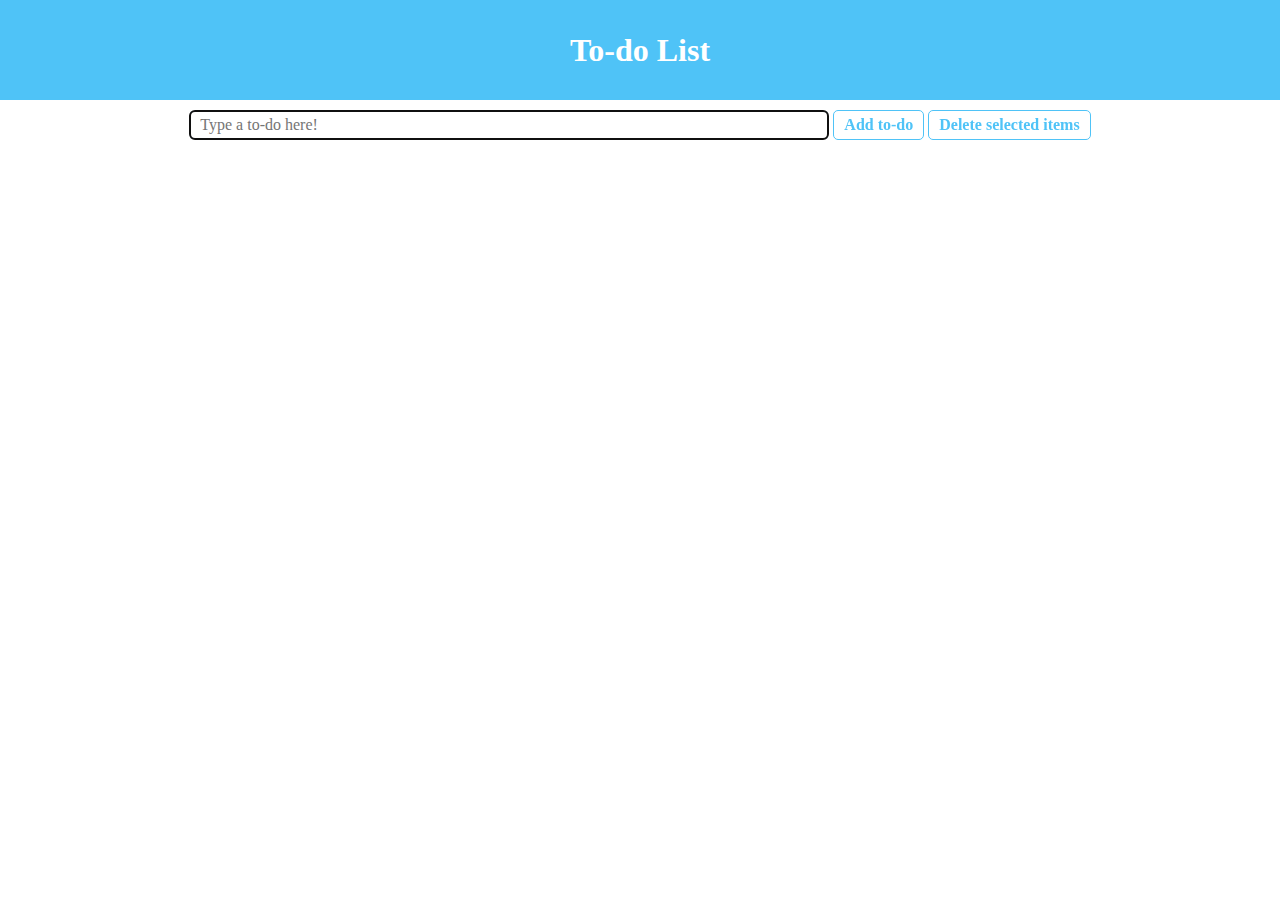
<file: template/index.html>
<!DOCTYPE html>
<html lang="ja">

<head>
  <meta charset="UTF-8">
  <meta name="viewport" content="width=device-width, initial-scale=1.0">
  <meta http-equiv="X-UA-Compatible" content="ie=edge">
  <link rel="stylesheet" href="./ress.css">
  <link rel="stylesheet" href="./style.css">
  <script src="main.js" type="module"></script>
  <title>To-do List</title>
</head>

<body>
  <h1>To-do List</h1>

  <div class="todo">
    <div class="todo-input">
      <input type="text" class="input-text" onkeydown="addTodo()" id="" placeholder="Type a to-do here!"
        autofocus />
      <input type="button" value="Add to-do" onclick="addTodo(true)" />
      <input type="button" value="Delete selected items" onclick="deleteSelected()" />
    </div>

    <ul id="todo_ul" class="todo-list"></ul>

  </div>
</body>

</html>
</file>
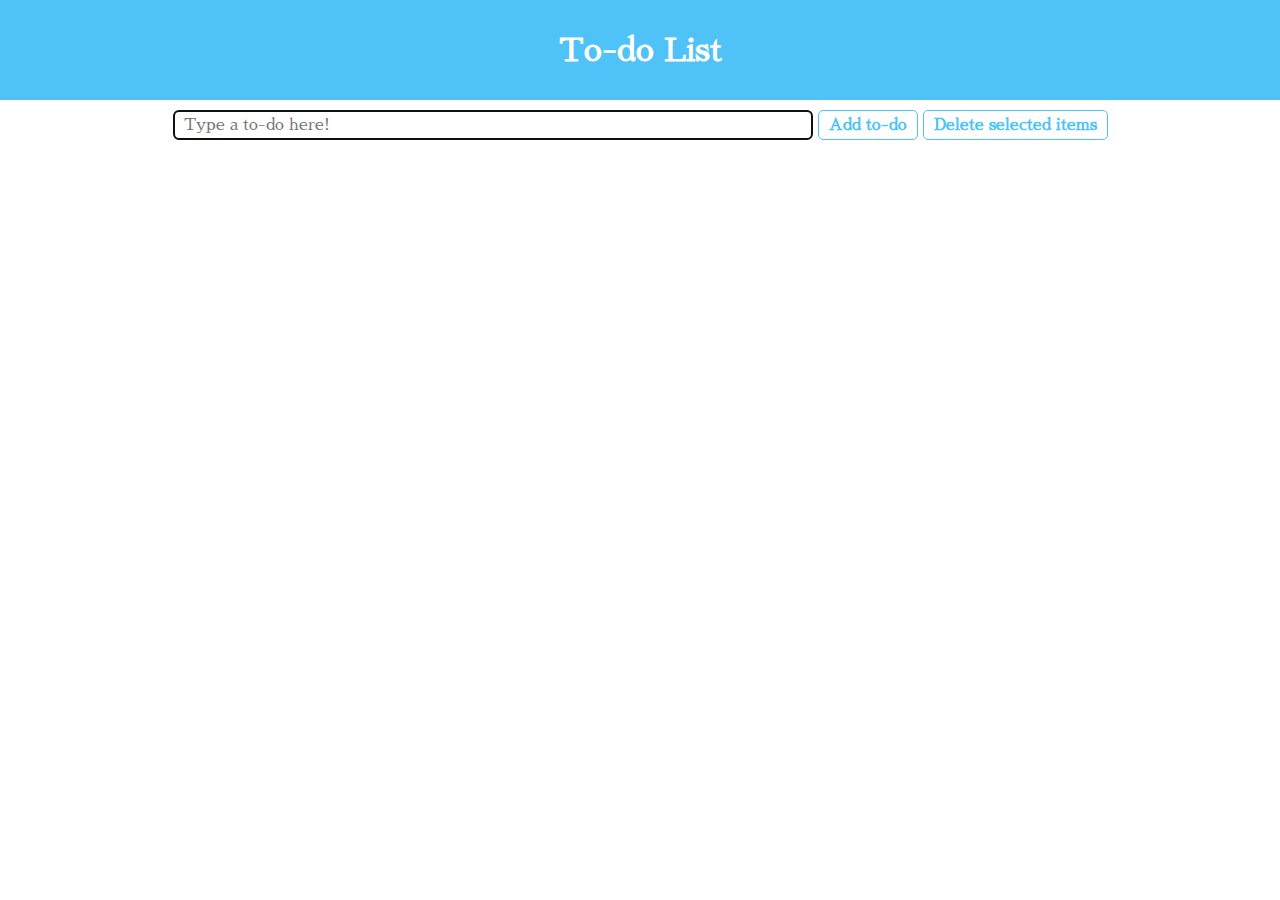
<file: submit/ht17a006/index.html>
<!DOCTYPE html>
<html lang="ja">

<head>
  <meta charset="UTF-8">
  <meta name="viewport" content="width=device-width, initial-scale=1.0">
  <meta http-equiv="X-UA-Compatible" content="ie=edge">
  <link rel="stylesheet" href="./ress.css">
  <link rel="stylesheet" href="./style.css">
  <script src="main.js" type="module"></script>
  <title>To-do List</title>
</head>

<body>
  <h1>To-do List</h1>

  <div class="todo">
    <div class="todo-input">
      
      <input type="text" class="input-text" onkeydown="addTodo()" id="todo_value" placeholder="Type a to-do here!"
        autofocus />
      <input type="button" value="Add to-do" onclick="addTodo(true)" />
      <input type="button" value="Delete selected items" onclick="deleteSelected()" />
    </div>

    <ul id="todo_ul" class="todo-list"></ul>

  </div>
</body>

</html>
</file>
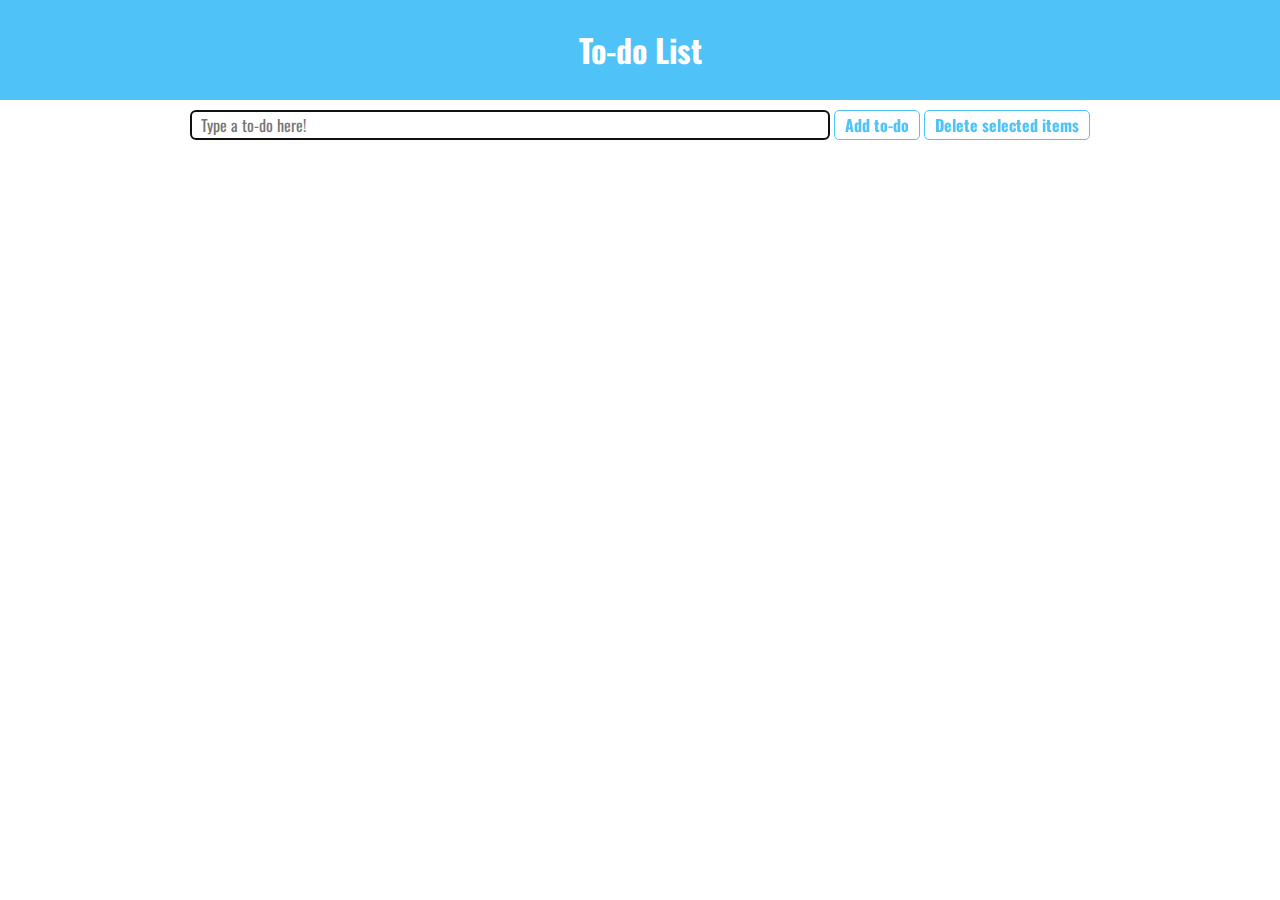
<file: submit/ht17a015/index.html>
<!DOCTYPE html>
<html lang="ja">

<head>

  <link href="https://fonts.googleapis.com/css?family=Oswald&display=swap" rel="stylesheet">

  <meta charset="UTF-8">
  <meta name="viewport" content="width=device-width, initial-scale=1.0">
  <meta http-equiv="X-UA-Compatible" content="ie=edge">
  <link rel="stylesheet" href="./ress.css">
  <link rel="stylesheet" href="./style.css">
  <script src="main.js" type="module"></script>
  <title>To-do List</title>
</head>

<body>
  <h1>To-do List</h1>

  <div class="todo">
    <div class="todo-input">
      <input type="text" class="input-text" onkeydown="addTodo()" id="todo_value" placeholder="Type a to-do here!"
        autofocus />
      <input type="button" value="Add to-do" onclick="addTodo(true)" />
      <input type="button" value="Delete selected items" onclick="deleteSelected()" />
    </div>

    <ul id="todo_ul" class="todo-list"></ul>

  </div>
</body>

</html>
</file>
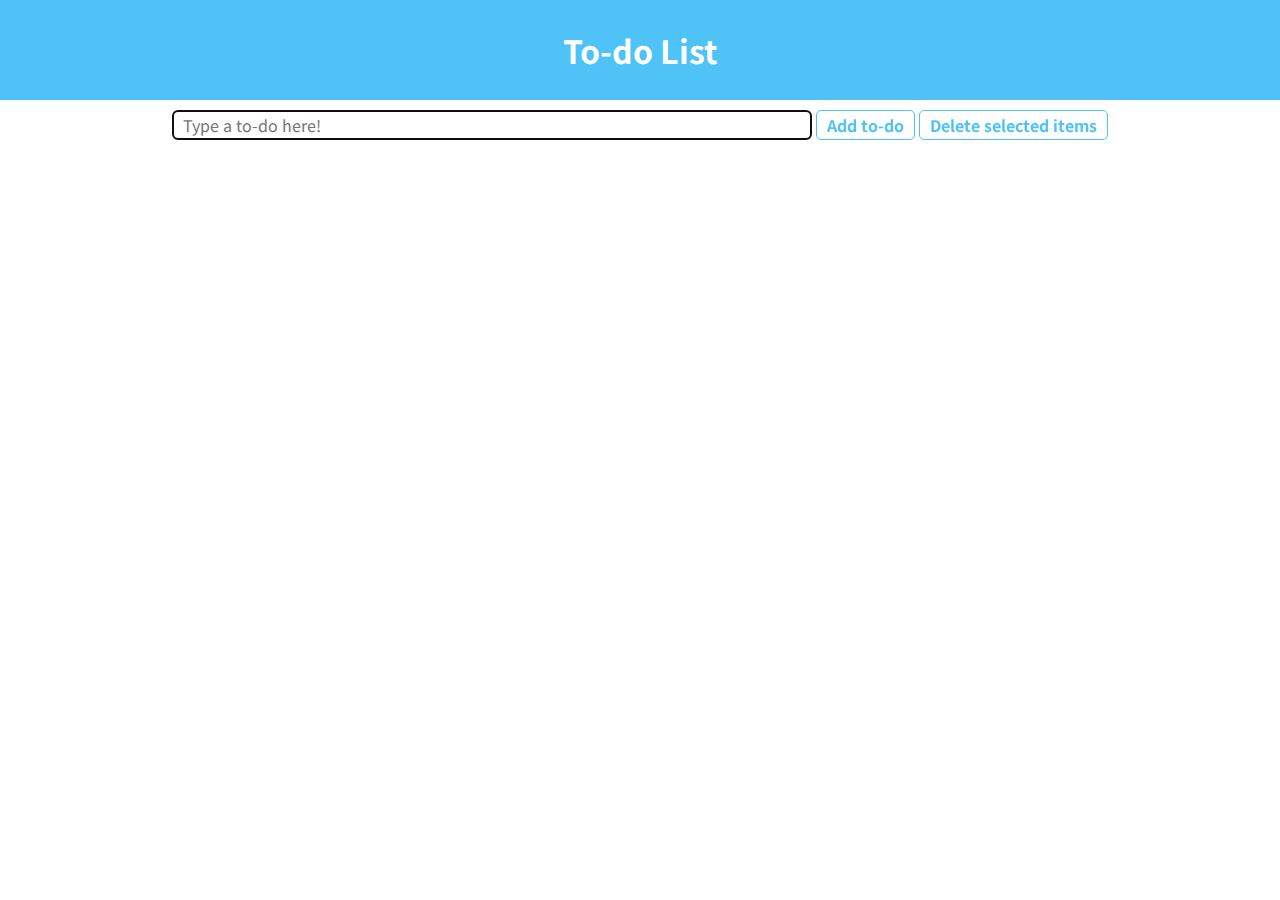
<file: submit/ht17a040/index.html>
<!DOCTYPE html>
<html lang="ja">

<head>
  <meta charset="UTF-8">
  <meta name="viewport" content="width=device-width, initial-scale=1.0">
  <meta http-equiv="X-UA-Compatible" content="ie=edge">
  <link rel="stylesheet" href="./ress.css">
  <link rel="stylesheet" href="./style.css">
  <script src="main.js" type="module"></script>
  <title>To-do List</title>
</head>

<body>
  <h1>To-do List</h1>

  <div class="todo">
    <div class="todo-input">
      <input type="text" class="input-text" onkeydown="addTodo()" id="todo_value"  placeholder="Type a to-do here!"
        autofocus />
      <input type="button" value="Add to-do" onclick="addTodo(true)" />
      <input type="button" value="Delete selected items" onclick="deleteSelected()" />
    </div>

    <ul id="todo_ul" class="todo-list"></ul>

  </div>
</body>

</html>
</file>
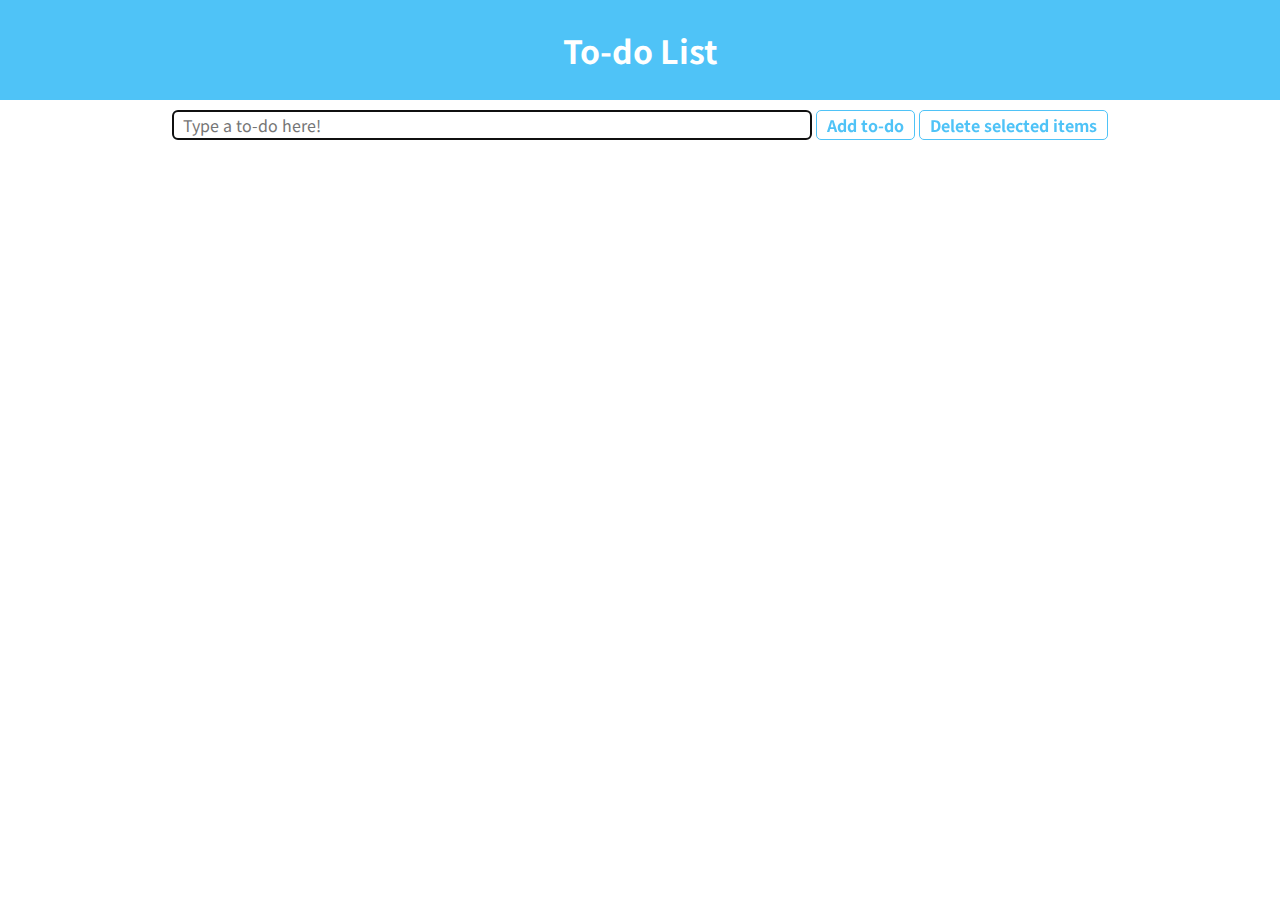
<file: submit/ht17a045/index.html>
<!DOCTYPE html>
<html lang="ja">

<head>
  <meta charset="UTF-8">
  <meta name="viewport" content="width=device-width, initial-scale=1.0">
  <meta http-equiv="X-UA-Compatible" content="ie=edge">
  <link rel="stylesheet" href="./ress.css">
  <link rel="stylesheet" href="./style.css">
  <script src="main.js" type="module"></script>
  <title>To-do List</title>
</head>

<body>
  <h1>To-do List</h1>

  <div class="todo">
    <div class="todo-input">
      <input type="text" class="input-text" onkeydown="addTodo()" id="todo_value" placeholder="Type a to-do here!"
        autofocus />
      <input type="button" value="Add to-do" onclick="addTodo(true)" />
      <input type="button" value="Delete selected items" onclick="deleteSelected()" />
    </div>

    <ul id="todo_ul" class="todo-list"></ul>

  </div>
</body>

</html>
</file>
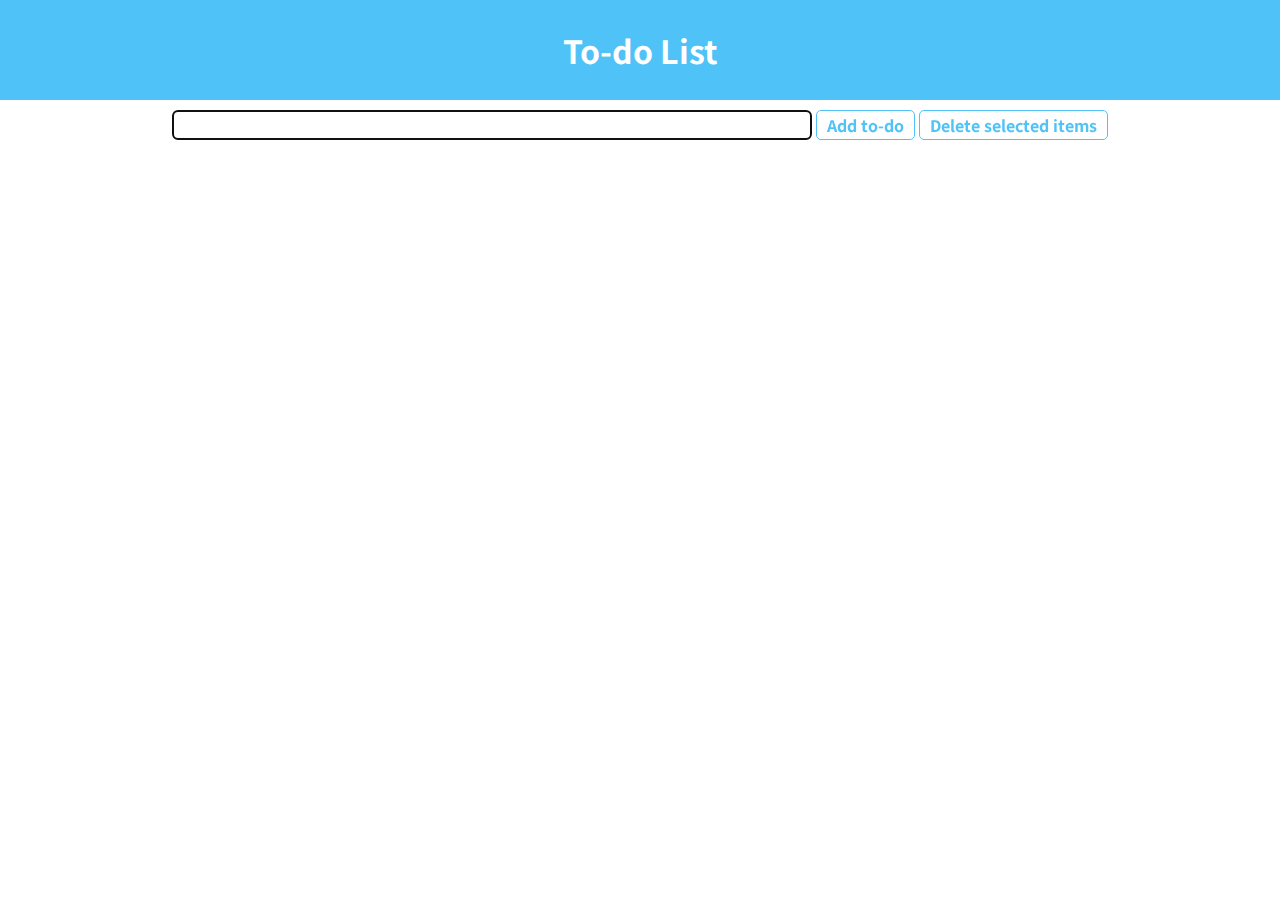
<file: submit/ht17a058/index.html>
<!DOCTYPE html>
<html lang="ja">

<head>
  <meta charset="UTF-8">
  <meta name="viewport" content="width=device-width, initial-scale=1.0">
  <meta http-equiv="X-UA-Compatible" content="ie=edge">
  <link rel="stylesheet" href="./ress.css">
  <link rel="stylesheet" href="./style.css">
  <script src="main.js" type="module"></script>
  <title>To-do List</title>
</head>

<body>
  <h1>To-do List</h1>

  <div class="todo">
    <div class="todo-input">
      <input type="text" class="input-text" onkeydown="addTodo()" id="" todo_value="Type a to-do here!"
        autofocus />
      <input type="button" value="Add to-do" onclick="addTodo(true)" />
      <input type="button" value="Delete selected items" onclick="deleteSelected()" />
    </div>

    <ul id="todo_ul" class="todo-list"></ul>

  </div>
</body>

</html>
</file>
<file: template/ress.css>
/*!
 * ress.css • v2.0.1
 * MIT License
 * github.com/filipelinhares/ress
 */

/* # =================================================================
   # Global selectors
   # ================================================================= */

html {
  box-sizing: border-box;
  -webkit-text-size-adjust: 100%; /* Prevent adjustments of font size after orientation changes in iOS */
  word-break: break-word;
  -moz-tab-size: 4;
  tab-size: 4;
}

*,
::before,
::after {
  background-repeat: no-repeat; /* Set `background-repeat: no-repeat` to all elements and pseudo elements */
  box-sizing: inherit;
}

::before,
::after {
  text-decoration: inherit; /* Inherit text-decoration and vertical align to ::before and ::after pseudo elements */
  vertical-align: inherit;
}

* {
  padding: 0; /* Reset `padding` and `margin` of all elements */
  margin: 0;
}

/* # =================================================================
   # General elements
   # ================================================================= */

hr {
  overflow: visible; /* Show the overflow in Edge and IE */
  height: 0; /* Add the correct box sizing in Firefox */
}

details,
main {
  display: block; /* Render the `main` element consistently in IE. */
}

summary {
  display: list-item; /* Add the correct display in all browsers */
}

small {
  font-size: 80%; /* Set font-size to 80% in `small` elements */
}

[hidden] {
  display: none; /* Add the correct display in IE */
}

abbr[title] {
  border-bottom: none; /* Remove the bottom border in Chrome 57 */
  /* Add the correct text decoration in Chrome, Edge, IE, Opera, and Safari */
  text-decoration: underline;
  text-decoration: underline dotted;
}

a {
  background-color: transparent; /* Remove the gray background on active links in IE 10 */
}

a:active,
a:hover {
  outline-width: 0; /* Remove the outline when hovering in all browsers */
}

code,
kbd,
pre,
samp {
  font-family: monospace, monospace; /* Specify the font family of code elements */
}

pre {
  font-size: 1em; /* Correct the odd `em` font sizing in all browsers */
}

b,
strong {
  font-weight: bolder; /* Add the correct font weight in Chrome, Edge, and Safari */
}

/* https://gist.github.com/unruthless/413930 */
sub,
sup {
  font-size: 75%;
  line-height: 0;
  position: relative;
  vertical-align: baseline;
}

sub {
  bottom: -0.25em;
}

sup {
  top: -0.5em;
}

/* # =================================================================
   # Forms
   # ================================================================= */

input {
  border-radius: 0;
}

/* Replace pointer cursor in disabled elements */
[disabled] {
  cursor: default;
}

[type="number"]::-webkit-inner-spin-button,
[type="number"]::-webkit-outer-spin-button {
  height: auto; /* Correct the cursor style of increment and decrement buttons in Chrome */
}

[type="search"] {
  -webkit-appearance: textfield; /* Correct the odd appearance in Chrome and Safari */
  outline-offset: -2px /* Correct the outline style in Safari */
}

[type="search"]::-webkit-search-decoration {
  -webkit-appearance: none; /* Remove the inner padding in Chrome and Safari on macOS */
}

textarea {
  overflow: auto; /* Internet Explorer 11+ */
  resize: vertical; /* Specify textarea resizability */
}

button,
input,
optgroup,
select,
textarea {
  font: inherit; /* Specify font inheritance of form elements */
}

optgroup {
  font-weight: bold; /* Restore the font weight unset by the previous rule */
}

button {
  overflow: visible; /* Address `overflow` set to `hidden` in IE 8/9/10/11 */
}

button,
select {
  text-transform: none; /* Firefox 40+, Internet Explorer 11- */
}

/* Apply cursor pointer to button elements */
button,
[type="button"],
[type="reset"],
[type="submit"],
[role="button"] {
  cursor: pointer;
}

/* Remove inner padding and border in Firefox 4+ */
button::-moz-focus-inner,
[type="button"]::-moz-focus-inner,
[type="reset"]::-moz-focus-inner,
[type="submit"]::-moz-focus-inner {
  border-style: none;
  padding: 0;
}

/* Replace focus style removed in the border reset above */
button:-moz-focusring,
[type="button"]::-moz-focus-inner,
[type="reset"]::-moz-focus-inner,
[type="submit"]::-moz-focus-inner {
  outline: 1px dotted ButtonText;
}

button,
html [type="button"], /* Prevent a WebKit bug where (2) destroys native `audio` and `video`controls in Android 4 */
[type="reset"],
[type="submit"] {
  -webkit-appearance: button; /* Correct the inability to style clickable types in iOS */
}

/* Remove the default button styling in all browsers */
button,
input,
select,
textarea {
  background-color: transparent;
  border-style: none;
}

/* Style select like a standard input */
select {
  -moz-appearance: none; /* Firefox 36+ */
  -webkit-appearance: none; /* Chrome 41+ */
}

select::-ms-expand {
  display: none; /* Internet Explorer 11+ */
}

select::-ms-value {
  color: currentColor; /* Internet Explorer 11+ */
}

legend {
  border: 0; /* Correct `color` not being inherited in IE 8/9/10/11 */
  color: inherit; /* Correct the color inheritance from `fieldset` elements in IE */
  display: table; /* Correct the text wrapping in Edge and IE */
  max-width: 100%; /* Correct the text wrapping in Edge and IE */
  white-space: normal; /* Correct the text wrapping in Edge and IE */
  max-width: 100%; /* Correct the text wrapping in Edge 18- and IE */
}

::-webkit-file-upload-button {
  -webkit-appearance: button; /* Correct the inability to style clickable types in iOS and Safari */
  font: inherit; /* Change font properties to `inherit` in Chrome and Safari */
}

/* # =================================================================
   # Specify media element style
   # ================================================================= */

img {
  border-style: none; /* Remove border when inside `a` element in IE 8/9/10 */
}

/* Add the correct vertical alignment in Chrome, Firefox, and Opera */
progress {
  vertical-align: baseline;
}

svg:not([fill]) {
  fill: currentColor;
}

/* # =================================================================
   # Accessibility
   # ================================================================= */

/* Hide content from screens but not screenreaders */
@media screen {
  [hidden~="screen"] {
    display: inherit;
  }
  [hidden~="screen"]:not(:active):not(:focus):not(:target) {
    position: absolute !important;
    clip: rect(0 0 0 0) !important;
  }
}

/* Specify the progress cursor of updating elements */
[aria-busy="true"] {
  cursor: progress;
}

/* Specify the pointer cursor of trigger elements */
[aria-controls] {
  cursor: pointer;
}

/* Specify the unstyled cursor of disabled, not-editable, or otherwise inoperable elements */
[aria-disabled] {
  cursor: default;
}
</file>
<file: template/style.css>
h1 {
    background-color: #4FC3F7;
    color: #fff;
    height: 100px;
    line-height: 100px;
    text-align: center;
}

label {
    display: inline-block;
    width: calc(100% - 20px);
    background-color: #fff;
    line-height: 40px;
}

label:hover {
    background-color: #E1F5FE;
}

a {
    color: #4FC3F7;
}

.todo-input {
    padding-top: 10px;
    text-align: center;
}

.todo-list {
    list-style: none;
    padding-left: 20px;
}

.todo-item {
    margin: 5px 0;
}

input {
    margin-bottom: 10px;
}

.input-text {
    width: 50%;
    height: 30px;
    border-radius: 5px;
    border: solid 1px #4FC3F7;
    padding: 0 10px;
}

input[type=button] {
    /* margin: 10px 0; */
    font-weight: bold;
    border-radius: 5px;
    height: 30px;
    padding: 0 10px;
    background-color: #fff;
    border: solid 1px #4FC3F7;
    color: #4FC3F7;
}

input[type=button]:hover {
    background-color: #4FC3F7;
    border: solid 1px #fff;
    color: #fff;
}

input[type=button]:active {
    background-color: #0995D1;
    color: #fff;
}

.del-button {
    float: right;
    padding-right: 10px;
}
</file>
<file: submit/ht17a006/ress.css>
/*!
 * ress.css • v2.0.1
 * MIT License
 * github.com/filipelinhares/ress
 */

/* # =================================================================
   # Global selectors
   # ================================================================= */

html {
  box-sizing: border-box;
  -webkit-text-size-adjust: 100%; /* Prevent adjustments of font size after orientation changes in iOS */
  word-break: break-word;
  -moz-tab-size: 4;
  tab-size: 4;
}

*,
::before,
::after {
  background-repeat: no-repeat; /* Set `background-repeat: no-repeat` to all elements and pseudo elements */
  box-sizing: inherit;
}

::before,
::after {
  text-decoration: inherit; /* Inherit text-decoration and vertical align to ::before and ::after pseudo elements */
  vertical-align: inherit;
}

* {
  padding: 0; /* Reset `padding` and `margin` of all elements */
  margin: 0;
}

/* # =================================================================
   # General elements
   # ================================================================= */

hr {
  overflow: visible; /* Show the overflow in Edge and IE */
  height: 0; /* Add the correct box sizing in Firefox */
}

details,
main {
  display: block; /* Render the `main` element consistently in IE. */
}

summary {
  display: list-item; /* Add the correct display in all browsers */
}

small {
  font-size: 80%; /* Set font-size to 80% in `small` elements */
}

[hidden] {
  display: none; /* Add the correct display in IE */
}

abbr[title] {
  border-bottom: none; /* Remove the bottom border in Chrome 57 */
  /* Add the correct text decoration in Chrome, Edge, IE, Opera, and Safari */
  text-decoration: underline;
  text-decoration: underline dotted;
}

a {
  background-color: transparent; /* Remove the gray background on active links in IE 10 */
}

a:active,
a:hover {
  outline-width: 0; /* Remove the outline when hovering in all browsers */
}

code,
kbd,
pre,
samp {
  font-family: monospace, monospace; /* Specify the font family of code elements */
}

pre {
  font-size: 1em; /* Correct the odd `em` font sizing in all browsers */
}

b,
strong {
  font-weight: bolder; /* Add the correct font weight in Chrome, Edge, and Safari */
}

/* https://gist.github.com/unruthless/413930 */
sub,
sup {
  font-size: 75%;
  line-height: 0;
  position: relative;
  vertical-align: baseline;
}

sub {
  bottom: -0.25em;
}

sup {
  top: -0.5em;
}

/* # =================================================================
   # Forms
   # ================================================================= */

input {
  border-radius: 0;
}

/* Replace pointer cursor in disabled elements */
[disabled] {
  cursor: default;
}

[type="number"]::-webkit-inner-spin-button,
[type="number"]::-webkit-outer-spin-button {
  height: auto; /* Correct the cursor style of increment and decrement buttons in Chrome */
}

[type="search"] {
  -webkit-appearance: textfield; /* Correct the odd appearance in Chrome and Safari */
  outline-offset: -2px /* Correct the outline style in Safari */
}

[type="search"]::-webkit-search-decoration {
  -webkit-appearance: none; /* Remove the inner padding in Chrome and Safari on macOS */
}

textarea {
  overflow: auto; /* Internet Explorer 11+ */
  resize: vertical; /* Specify textarea resizability */
}

button,
input,
optgroup,
select,
textarea {
  font: inherit; /* Specify font inheritance of form elements */
}

optgroup {
  font-weight: bold; /* Restore the font weight unset by the previous rule */
}

button {
  overflow: visible; /* Address `overflow` set to `hidden` in IE 8/9/10/11 */
}

button,
select {
  text-transform: none; /* Firefox 40+, Internet Explorer 11- */
}

/* Apply cursor pointer to button elements */
button,
[type="button"],
[type="reset"],
[type="submit"],
[role="button"] {
  cursor: pointer;
}

/* Remove inner padding and border in Firefox 4+ */
button::-moz-focus-inner,
[type="button"]::-moz-focus-inner,
[type="reset"]::-moz-focus-inner,
[type="submit"]::-moz-focus-inner {
  border-style: none;
  padding: 0;
}

/* Replace focus style removed in the border reset above */
button:-moz-focusring,
[type="button"]::-moz-focus-inner,
[type="reset"]::-moz-focus-inner,
[type="submit"]::-moz-focus-inner {
  outline: 1px dotted ButtonText;
}

button,
html [type="button"], /* Prevent a WebKit bug where (2) destroys native `audio` and `video`controls in Android 4 */
[type="reset"],
[type="submit"] {
  -webkit-appearance: button; /* Correct the inability to style clickable types in iOS */
}

/* Remove the default button styling in all browsers */
button,
input,
select,
textarea {
  background-color: transparent;
  border-style: none;
}

/* Style select like a standard input */
select {
  -moz-appearance: none; /* Firefox 36+ */
  -webkit-appearance: none; /* Chrome 41+ */
}

select::-ms-expand {
  display: none; /* Internet Explorer 11+ */
}

select::-ms-value {
  color: currentColor; /* Internet Explorer 11+ */
}

legend {
  border: 0; /* Correct `color` not being inherited in IE 8/9/10/11 */
  color: inherit; /* Correct the color inheritance from `fieldset` elements in IE */
  display: table; /* Correct the text wrapping in Edge and IE */
  max-width: 100%; /* Correct the text wrapping in Edge and IE */
  white-space: normal; /* Correct the text wrapping in Edge and IE */
  max-width: 100%; /* Correct the text wrapping in Edge 18- and IE */
}

::-webkit-file-upload-button {
  -webkit-appearance: button; /* Correct the inability to style clickable types in iOS and Safari */
  font: inherit; /* Change font properties to `inherit` in Chrome and Safari */
}

/* # =================================================================
   # Specify media element style
   # ================================================================= */

img {
  border-style: none; /* Remove border when inside `a` element in IE 8/9/10 */
}

/* Add the correct vertical alignment in Chrome, Firefox, and Opera */
progress {
  vertical-align: baseline;
}

svg:not([fill]) {
  fill: currentColor;
}

/* # =================================================================
   # Accessibility
   # ================================================================= */

/* Hide content from screens but not screenreaders */
@media screen {
  [hidden~="screen"] {
    display: inherit;
  }
  [hidden~="screen"]:not(:active):not(:focus):not(:target) {
    position: absolute !important;
    clip: rect(0 0 0 0) !important;
  }
}

/* Specify the progress cursor of updating elements */
[aria-busy="true"] {
  cursor: progress;
}

/* Specify the pointer cursor of trigger elements */
[aria-controls] {
  cursor: pointer;
}

/* Specify the unstyled cursor of disabled, not-editable, or otherwise inoperable elements */
[aria-disabled] {
  cursor: default;
}
</file>
<file: submit/ht17a006/style.css>
@import url('https://fonts.googleapis.com/css?family=Sawarabi+Mincho&display=swap');

h1 {
    background-color: #4FC3F7;
    color: #fff;
    height: 100px;
    line-height: 100px;
    text-align: center;
}

body{font-family: 'Sawarabi Mincho', sans-serif;}

label {
    display: inline-block;
    width: calc(100% - 20px);
    background-color: #fff;
    line-height: 40px;
}

label:hover {
    background-color: #E1F5FE;
}

a {
    color: #4FC3F7;
}

.todo-input {
    padding-top: 10px;
    text-align: center;
}

.todo-list {
    list-style: none;
    padding-left: 20px;
}

.todo-item {
    margin: 5px 0;
}

input {
    margin-bottom: 10px;
}

.input-text {
    width: 50%;
    height: 30px;
    border-radius: 5px;
    border: solid 1px #4FC3F7;
    padding: 0 10px;
}

input[type=button] {
    /* margin: 10px 0; */
    font-weight: bold;
    border-radius: 5px;
    height: 30px;
    padding: 0 10px;
    background-color: #fff;
    border: solid 1px #4FC3F7;
    color: #4FC3F7;
}

input[type=button]:hover {
    background-color: #4FC3F7;
    border: solid 1px #fff;
    color: #fff;
}

input[type=button]:active {
    background-color: #0995D1;
    color: #fff;
}

input[type=checkbox] { margin: 10px; }

.del-button {
    float: right;
    padding-right: 10px;
}
</file>
<file: submit/ht17a015/ress.css>
/*!
 * ress.css • v2.0.1
 * MIT License
 * github.com/filipelinhares/ress
 */

/* # =================================================================
   # Global selectors
   # ================================================================= */

html {
  box-sizing: border-box;
  -webkit-text-size-adjust: 100%; /* Prevent adjustments of font size after orientation changes in iOS */
  word-break: break-word;
  -moz-tab-size: 4;
  tab-size: 4;
}

*,
::before,
::after {
  background-repeat: no-repeat; /* Set `background-repeat: no-repeat` to all elements and pseudo elements */
  box-sizing: inherit;
}

::before,
::after {
  text-decoration: inherit; /* Inherit text-decoration and vertical align to ::before and ::after pseudo elements */
  vertical-align: inherit;
}

* {
  padding: 0; /* Reset `padding` and `margin` of all elements */
  margin: 0;
}

/* # =================================================================
   # General elements
   # ================================================================= */

hr {
  overflow: visible; /* Show the overflow in Edge and IE */
  height: 0; /* Add the correct box sizing in Firefox */
}

details,
main {
  display: block; /* Render the `main` element consistently in IE. */
}

summary {
  display: list-item; /* Add the correct display in all browsers */
}

small {
  font-size: 80%; /* Set font-size to 80% in `small` elements */
}

[hidden] {
  display: none; /* Add the correct display in IE */
}

abbr[title] {
  border-bottom: none; /* Remove the bottom border in Chrome 57 */
  /* Add the correct text decoration in Chrome, Edge, IE, Opera, and Safari */
  text-decoration: underline;
  text-decoration: underline dotted;
}

a {
  background-color: transparent; /* Remove the gray background on active links in IE 10 */
}

a:active,
a:hover {
  outline-width: 0; /* Remove the outline when hovering in all browsers */
}

code,
kbd,
pre,
samp {
  font-family: monospace, monospace; /* Specify the font family of code elements */
}

pre {
  font-size: 1em; /* Correct the odd `em` font sizing in all browsers */
}

b,
strong {
  font-weight: bolder; /* Add the correct font weight in Chrome, Edge, and Safari */
}

/* https://gist.github.com/unruthless/413930 */
sub,
sup {
  font-size: 75%;
  line-height: 0;
  position: relative;
  vertical-align: baseline;
}

sub {
  bottom: -0.25em;
}

sup {
  top: -0.5em;
}

/* # =================================================================
   # Forms
   # ================================================================= */

input {
  border-radius: 0;
}

/* Replace pointer cursor in disabled elements */
[disabled] {
  cursor: default;
}

[type="number"]::-webkit-inner-spin-button,
[type="number"]::-webkit-outer-spin-button {
  height: auto; /* Correct the cursor style of increment and decrement buttons in Chrome */
}

[type="search"] {
  -webkit-appearance: textfield; /* Correct the odd appearance in Chrome and Safari */
  outline-offset: -2px /* Correct the outline style in Safari */
}

[type="search"]::-webkit-search-decoration {
  -webkit-appearance: none; /* Remove the inner padding in Chrome and Safari on macOS */
}

textarea {
  overflow: auto; /* Internet Explorer 11+ */
  resize: vertical; /* Specify textarea resizability */
}

button,
input,
optgroup,
select,
textarea {
  font: inherit; /* Specify font inheritance of form elements */
}

optgroup {
  font-weight: bold; /* Restore the font weight unset by the previous rule */
}

button {
  overflow: visible; /* Address `overflow` set to `hidden` in IE 8/9/10/11 */
}

button,
select {
  text-transform: none; /* Firefox 40+, Internet Explorer 11- */
}

/* Apply cursor pointer to button elements */
button,
[type="button"],
[type="reset"],
[type="submit"],
[role="button"] {
  cursor: pointer;
}

/* Remove inner padding and border in Firefox 4+ */
button::-moz-focus-inner,
[type="button"]::-moz-focus-inner,
[type="reset"]::-moz-focus-inner,
[type="submit"]::-moz-focus-inner {
  border-style: none;
  padding: 0;
}

/* Replace focus style removed in the border reset above */
button:-moz-focusring,
[type="button"]::-moz-focus-inner,
[type="reset"]::-moz-focus-inner,
[type="submit"]::-moz-focus-inner {
  outline: 1px dotted ButtonText;
}

button,
html [type="button"], /* Prevent a WebKit bug where (2) destroys native `audio` and `video`controls in Android 4 */
[type="reset"],
[type="submit"] {
  -webkit-appearance: button; /* Correct the inability to style clickable types in iOS */
}

/* Remove the default button styling in all browsers */
button,
input,
select,
textarea {
  background-color: transparent;
  border-style: none;
}

/* Style select like a standard input */
select {
  -moz-appearance: none; /* Firefox 36+ */
  -webkit-appearance: none; /* Chrome 41+ */
}

select::-ms-expand {
  display: none; /* Internet Explorer 11+ */
}

select::-ms-value {
  color: currentColor; /* Internet Explorer 11+ */
}

legend {
  border: 0; /* Correct `color` not being inherited in IE 8/9/10/11 */
  color: inherit; /* Correct the color inheritance from `fieldset` elements in IE */
  display: table; /* Correct the text wrapping in Edge and IE */
  max-width: 100%; /* Correct the text wrapping in Edge and IE */
  white-space: normal; /* Correct the text wrapping in Edge and IE */
  max-width: 100%; /* Correct the text wrapping in Edge 18- and IE */
}

::-webkit-file-upload-button {
  -webkit-appearance: button; /* Correct the inability to style clickable types in iOS and Safari */
  font: inherit; /* Change font properties to `inherit` in Chrome and Safari */
}

/* # =================================================================
   # Specify media element style
   # ================================================================= */

img {
  border-style: none; /* Remove border when inside `a` element in IE 8/9/10 */
}

/* Add the correct vertical alignment in Chrome, Firefox, and Opera */
progress {
  vertical-align: baseline;
}

svg:not([fill]) {
  fill: currentColor;
}

/* # =================================================================
   # Accessibility
   # ================================================================= */

/* Hide content from screens but not screenreaders */
@media screen {
  [hidden~="screen"] {
    display: inherit;
  }
  [hidden~="screen"]:not(:active):not(:focus):not(:target) {
    position: absolute !important;
    clip: rect(0 0 0 0) !important;
  }
}

/* Specify the progress cursor of updating elements */
[aria-busy="true"] {
  cursor: progress;
}

/* Specify the pointer cursor of trigger elements */
[aria-controls] {
  cursor: pointer;
}

/* Specify the unstyled cursor of disabled, not-editable, or otherwise inoperable elements */
[aria-disabled] {
  cursor: default;
}
</file>
<file: submit/ht17a015/style.css>
body { 
	font-family: 'Oswald', sans-serif; 
}

h1 {
    background-color: #4FC3F7;
    color: #fff;
    height: 100px;
    line-height: 100px;
    text-align: center;
}

label {
    display: inline-block;
    width: calc(100% - 20px);
    background-color: #fff;
    line-height: 40px;
}

label:hover {
    background-color: #E1F5FE;
}

a {
    color: #4FC3F7;
}

.todo-input {
    padding-top: 10px;
    text-align: center;
}

.todo-list {
    list-style: none;
    padding-left: 20px;
}

.todo-item {
    margin: 5px 0;
}

input {
    margin-bottom: 10px;
}

.input-text {
    width: 50%;
    height: 30px;
    border-radius: 5px;
    border: solid 1px #4FC3F7;
    padding: 0 10px;
}

input[type=button] {
    /* margin: 10px 0; */
    font-weight: bold;
    border-radius: 5px;
    height: 30px;
    padding: 0 10px;
    background-color: #fff;
    border: solid 1px #4FC3F7;
    color: #4FC3F7;
}

input[type=button]:hover {
    background-color: #4FC3F7;
    border: solid 1px #fff;
    color: #fff;
}

input[type=button]:active {
    background-color: #0995D1;
    color: #fff;
}

.del-button {
    float: right;
    padding-right: 10px;
}

input[type=checkbox] { 
	margin: 10px;
}
</file>
<file: submit/ht17a040/ress.css>
/*!
 * ress.css • v2.0.1
 * MIT License
 * github.com/filipelinhares/ress
 */

/* # =================================================================
   # Global selectors
   # ================================================================= */

   html {
    box-sizing: border-box;
    -webkit-text-size-adjust: 100%; /* Prevent adjustments of font size after orientation changes in iOS */
    word-break: break-word;
    -moz-tab-size: 4;
    tab-size: 4;
  }
  
  *,
  ::before,
  ::after {
    background-repeat: no-repeat; /* Set `background-repeat: no-repeat` to all elements and pseudo elements */
    box-sizing: inherit;
  }
  
  ::before,
  ::after {
    text-decoration: inherit; /* Inherit text-decoration and vertical align to ::before and ::after pseudo elements */
    vertical-align: inherit;
  }
  
  * {
    padding: 0; /* Reset `padding` and `margin` of all elements */
    margin: 0;
  }
  
  /* # =================================================================
     # General elements
     # ================================================================= */
  
  hr {
    overflow: visible; /* Show the overflow in Edge and IE */
    height: 0; /* Add the correct box sizing in Firefox */
  }
  
  details,
  main {
    display: block; /* Render the `main` element consistently in IE. */
  }
  
  summary {
    display: list-item; /* Add the correct display in all browsers */
  }
  
  small {
    font-size: 80%; /* Set font-size to 80% in `small` elements */
  }
  
  [hidden] {
    display: none; /* Add the correct display in IE */
  }
  
  abbr[title] {
    border-bottom: none; /* Remove the bottom border in Chrome 57 */
    /* Add the correct text decoration in Chrome, Edge, IE, Opera, and Safari */
    text-decoration: underline;
    text-decoration: underline dotted;
  }
  
  a {
    background-color: transparent; /* Remove the gray background on active links in IE 10 */
  }
  
  a:active,
  a:hover {
    outline-width: 0; /* Remove the outline when hovering in all browsers */
  }
  
  code,
  kbd,
  pre,
  samp {
    font-family: monospace, monospace; /* Specify the font family of code elements */
  }
  
  pre {
    font-size: 1em; /* Correct the odd `em` font sizing in all browsers */
  }
  
  b,
  strong {
    font-weight: bolder; /* Add the correct font weight in Chrome, Edge, and Safari */
  }
  
  /* https://gist.github.com/unruthless/413930 */
  sub,
  sup {
    font-size: 75%;
    line-height: 0;
    position: relative;
    vertical-align: baseline;
  }
  
  sub {
    bottom: -0.25em;
  }
  
  sup {
    top: -0.5em;
  }
  
  /* # =================================================================
     # Forms
     # ================================================================= */
  
  input {
    border-radius: 0;
  }
  
  /* Replace pointer cursor in disabled elements */
  [disabled] {
    cursor: default;
  }
  
  [type="number"]::-webkit-inner-spin-button,
  [type="number"]::-webkit-outer-spin-button {
    height: auto; /* Correct the cursor style of increment and decrement buttons in Chrome */
  }
  
  [type="search"] {
    -webkit-appearance: textfield; /* Correct the odd appearance in Chrome and Safari */
    outline-offset: -2px /* Correct the outline style in Safari */
  }
  
  [type="search"]::-webkit-search-decoration {
    -webkit-appearance: none; /* Remove the inner padding in Chrome and Safari on macOS */
  }
  
  textarea {
    overflow: auto; /* Internet Explorer 11+ */
    resize: vertical; /* Specify textarea resizability */
  }
  
  button,
  input,
  optgroup,
  select,
  textarea {
    font: inherit; /* Specify font inheritance of form elements */
  }
  
  optgroup {
    font-weight: bold; /* Restore the font weight unset by the previous rule */
  }
  
  button {
    overflow: visible; /* Address `overflow` set to `hidden` in IE 8/9/10/11 */
  }
  
  button,
  select {
    text-transform: none; /* Firefox 40+, Internet Explorer 11- */
  }
  
  /* Apply cursor pointer to button elements */
  button,
  [type="button"],
  [type="reset"],
  [type="submit"],
  [role="button"] {
    cursor: pointer;
  }
  
  /* Remove inner padding and border in Firefox 4+ */
  button::-moz-focus-inner,
  [type="button"]::-moz-focus-inner,
  [type="reset"]::-moz-focus-inner,
  [type="submit"]::-moz-focus-inner {
    border-style: none;
    padding: 0;
  }
  
  /* Replace focus style removed in the border reset above */
  button:-moz-focusring,
  [type="button"]::-moz-focus-inner,
  [type="reset"]::-moz-focus-inner,
  [type="submit"]::-moz-focus-inner {
    outline: 1px dotted ButtonText;
  }
  
  button,
  html [type="button"], /* Prevent a WebKit bug where (2) destroys native `audio` and `video`controls in Android 4 */
  [type="reset"],
  [type="submit"] {
    -webkit-appearance: button; /* Correct the inability to style clickable types in iOS */
  }
  
  /* Remove the default button styling in all browsers */
  button,
  input,
  select,
  textarea {
    background-color: transparent;
    border-style: none;
  }
  
  /* Style select like a standard input */
  select {
    -moz-appearance: none; /* Firefox 36+ */
    -webkit-appearance: none; /* Chrome 41+ */
  }
  
  select::-ms-expand {
    display: none; /* Internet Explorer 11+ */
  }
  
  select::-ms-value {
    color: currentColor; /* Internet Explorer 11+ */
  }
  
  legend {
    border: 0; /* Correct `color` not being inherited in IE 8/9/10/11 */
    color: inherit; /* Correct the color inheritance from `fieldset` elements in IE */
    display: table; /* Correct the text wrapping in Edge and IE */
    max-width: 100%; /* Correct the text wrapping in Edge and IE */
    white-space: normal; /* Correct the text wrapping in Edge and IE */
    max-width: 100%; /* Correct the text wrapping in Edge 18- and IE */
  }
  
  ::-webkit-file-upload-button {
    -webkit-appearance: button; /* Correct the inability to style clickable types in iOS and Safari */
    font: inherit; /* Change font properties to `inherit` in Chrome and Safari */
  }
  
  /* # =================================================================
     # Specify media element style
     # ================================================================= */
  
  img {
    border-style: none; /* Remove border when inside `a` element in IE 8/9/10 */
  }
  
  /* Add the correct vertical alignment in Chrome, Firefox, and Opera */
  progress {
    vertical-align: baseline;
  }
  
  svg:not([fill]) {
    fill: currentColor;
  }
  
  /* # =================================================================
     # Accessibility
     # ================================================================= */
  
  /* Hide content from screens but not screenreaders */
  @media screen {
    [hidden~="screen"] {
      display: inherit;
    }
    [hidden~="screen"]:not(:active):not(:focus):not(:target) {
      position: absolute !important;
      clip: rect(0 0 0 0) !important;
    }
  }
  
  /* Specify the progress cursor of updating elements */
  [aria-busy="true"] {
    cursor: progress;
  }
  
  /* Specify the pointer cursor of trigger elements */
  [aria-controls] {
    cursor: pointer;
  }
  
  /* Specify the unstyled cursor of disabled, not-editable, or otherwise inoperable elements */
  [aria-disabled] {
    cursor: default;
  }
</file>
<file: submit/ht17a040/style.css>
@import url('https://fonts.googleapis.com/css?family=Noto+Sans+JP&display=swap');

body { font-family: 'Noto Sans JP', sans-serif; } 
input[type=checkbox] { margin: 10px; }
h1 {
    background-color: #4FC3F7;
    color: #fff;
    height: 100px;
    line-height: 100px;
    text-align: center;
}

label {
    display: inline-block;
    width: calc(100% - 20px);
    background-color: #fff;
    line-height: 40px;
}

label:hover {
    background-color: #E1F5FE;
}

a {
    color: #4FC3F7;
}

.todo-input {
    padding-top: 10px;
    text-align: center;
}

.todo-list {
    list-style: none;
    padding-left: 20px;
}

.todo-item {
    margin: 5px 0;
}

input {
    margin-bottom: 10px;
}

.input-text {
    width: 50%;
    height: 30px;
    border-radius: 5px;
    border: solid 1px #4FC3F7;
    padding: 0 10px;
}

input[type=button] {
    /* margin: 10px 0; */
    font-weight: bold;
    border-radius: 5px;
    height: 30px;
    padding: 0 10px;
    background-color: #fff;
    border: solid 1px #4FC3F7;
    color: #4FC3F7;
}

input[type=button]:hover {
    background-color: #4FC3F7;
    border: solid 1px #fff;
    color: #fff;
}

input[type=button]:active {
    background-color: #0995D1;
    color: #fff;
}

.del-button {
    float: right;
    padding-right: 10px;
}
</file>
<file: submit/ht17a045/ress.css>
/*!
 * ress.css • v2.0.1
 * MIT License
 * github.com/filipelinhares/ress
 */

/* # =================================================================
   # Global selectors
   # ================================================================= */

html {
  box-sizing: border-box;
  -webkit-text-size-adjust: 100%; /* Prevent adjustments of font size after orientation changes in iOS */
  word-break: break-word;
  -moz-tab-size: 4;
  tab-size: 4;
}

*,
::before,
::after {
  background-repeat: no-repeat; /* Set `background-repeat: no-repeat` to all elements and pseudo elements */
  box-sizing: inherit;
}

::before,
::after {
  text-decoration: inherit; /* Inherit text-decoration and vertical align to ::before and ::after pseudo elements */
  vertical-align: inherit;
}

* {
  padding: 0; /* Reset `padding` and `margin` of all elements */
  margin: 0;
}

/* # =================================================================
   # General elements
   # ================================================================= */

hr {
  overflow: visible; /* Show the overflow in Edge and IE */
  height: 0; /* Add the correct box sizing in Firefox */
}

details,
main {
  display: block; /* Render the `main` element consistently in IE. */
}

summary {
  display: list-item; /* Add the correct display in all browsers */
}

small {
  font-size: 80%; /* Set font-size to 80% in `small` elements */
}

[hidden] {
  display: none; /* Add the correct display in IE */
}

abbr[title] {
  border-bottom: none; /* Remove the bottom border in Chrome 57 */
  /* Add the correct text decoration in Chrome, Edge, IE, Opera, and Safari */
  text-decoration: underline;
  text-decoration: underline dotted;
}

a {
  background-color: transparent; /* Remove the gray background on active links in IE 10 */
}

a:active,
a:hover {
  outline-width: 0; /* Remove the outline when hovering in all browsers */
}

code,
kbd,
pre,
samp {
  font-family: monospace, monospace; /* Specify the font family of code elements */
}

pre {
  font-size: 1em; /* Correct the odd `em` font sizing in all browsers */
}

b,
strong {
  font-weight: bolder; /* Add the correct font weight in Chrome, Edge, and Safari */
}

/* https://gist.github.com/unruthless/413930 */
sub,
sup {
  font-size: 75%;
  line-height: 0;
  position: relative;
  vertical-align: baseline;
}

sub {
  bottom: -0.25em;
}

sup {
  top: -0.5em;
}

/* # =================================================================
   # Forms
   # ================================================================= */

input {
  border-radius: 0;
}

/* Replace pointer cursor in disabled elements */
[disabled] {
  cursor: default;
}

[type="number"]::-webkit-inner-spin-button,
[type="number"]::-webkit-outer-spin-button {
  height: auto; /* Correct the cursor style of increment and decrement buttons in Chrome */
}

[type="search"] {
  -webkit-appearance: textfield; /* Correct the odd appearance in Chrome and Safari */
  outline-offset: -2px /* Correct the outline style in Safari */
}

[type="search"]::-webkit-search-decoration {
  -webkit-appearance: none; /* Remove the inner padding in Chrome and Safari on macOS */
}

textarea {
  overflow: auto; /* Internet Explorer 11+ */
  resize: vertical; /* Specify textarea resizability */
}

button,
input,
optgroup,
select,
textarea {
  font: inherit; /* Specify font inheritance of form elements */
}

optgroup {
  font-weight: bold; /* Restore the font weight unset by the previous rule */
}

button {
  overflow: visible; /* Address `overflow` set to `hidden` in IE 8/9/10/11 */
}

button,
select {
  text-transform: none; /* Firefox 40+, Internet Explorer 11- */
}

/* Apply cursor pointer to button elements */
button,
[type="button"],
[type="reset"],
[type="submit"],
[role="button"] {
  cursor: pointer;
}

/* Remove inner padding and border in Firefox 4+ */
button::-moz-focus-inner,
[type="button"]::-moz-focus-inner,
[type="reset"]::-moz-focus-inner,
[type="submit"]::-moz-focus-inner {
  border-style: none;
  padding: 0;
}

/* Replace focus style removed in the border reset above */
button:-moz-focusring,
[type="button"]::-moz-focus-inner,
[type="reset"]::-moz-focus-inner,
[type="submit"]::-moz-focus-inner {
  outline: 1px dotted ButtonText;
}

button,
html [type="button"], /* Prevent a WebKit bug where (2) destroys native `audio` and `video`controls in Android 4 */
[type="reset"],
[type="submit"] {
  -webkit-appearance: button; /* Correct the inability to style clickable types in iOS */
}

/* Remove the default button styling in all browsers */
button,
input,
select,
textarea {
  background-color: transparent;
  border-style: none;
}

/* Style select like a standard input */
select {
  -moz-appearance: none; /* Firefox 36+ */
  -webkit-appearance: none; /* Chrome 41+ */
}

select::-ms-expand {
  display: none; /* Internet Explorer 11+ */
}

select::-ms-value {
  color: currentColor; /* Internet Explorer 11+ */
}

legend {
  border: 0; /* Correct `color` not being inherited in IE 8/9/10/11 */
  color: inherit; /* Correct the color inheritance from `fieldset` elements in IE */
  display: table; /* Correct the text wrapping in Edge and IE */
  max-width: 100%; /* Correct the text wrapping in Edge and IE */
  white-space: normal; /* Correct the text wrapping in Edge and IE */
  max-width: 100%; /* Correct the text wrapping in Edge 18- and IE */
}

::-webkit-file-upload-button {
  -webkit-appearance: button; /* Correct the inability to style clickable types in iOS and Safari */
  font: inherit; /* Change font properties to `inherit` in Chrome and Safari */
}

/* # =================================================================
   # Specify media element style
   # ================================================================= */

img {
  border-style: none; /* Remove border when inside `a` element in IE 8/9/10 */
}

/* Add the correct vertical alignment in Chrome, Firefox, and Opera */
progress {
  vertical-align: baseline;
}

svg:not([fill]) {
  fill: currentColor;
}

/* # =================================================================
   # Accessibility
   # ================================================================= */

/* Hide content from screens but not screenreaders */
@media screen {
  [hidden~="screen"] {
    display: inherit;
  }
  [hidden~="screen"]:not(:active):not(:focus):not(:target) {
    position: absolute !important;
    clip: rect(0 0 0 0) !important;
  }
}

/* Specify the progress cursor of updating elements */
[aria-busy="true"] {
  cursor: progress;
}

/* Specify the pointer cursor of trigger elements */
[aria-controls] {
  cursor: pointer;
}

/* Specify the unstyled cursor of disabled, not-editable, or otherwise inoperable elements */
[aria-disabled] {
  cursor: default;
}
</file>
<file: submit/ht17a045/style.css>
@import url('https://fonts.googleapis.com/css?family=Noto+Sans+JP&display=swap');

body {
    font-family: 'Noto Sans JP', sans-serif;
}

h1 {
    background-color: #4FC3F7;
    color: #fff;
    height: 100px;
    line-height: 100px;
    text-align: center;
}

label {
    display: inline-block;
    width: calc(100% - 20px);
    background-color: #fff;
    line-height: 40px;
}

label:hover {
    background-color: #E1F5FE;
}

a {
    color: #4FC3F7;
}

.todo-input {
    padding-top: 10px;
    text-align: center;
}

.todo-list {
    list-style: none;
    padding-left: 20px;
}

.todo-item {
    margin: 5px 0;
}

input {
    margin-bottom: 10px;
}

.input-text {
    width: 50%;
    height: 30px;
    border-radius: 5px;
    border: solid 1px #4FC3F7;
    padding: 0 10px;
}

input[type=button] {
    /* margin: 10px 0; */
    font-weight: bold;
    border-radius: 5px;
    height: 30px;
    padding: 0 10px;
    background-color: #fff;
    border: solid 1px #4FC3F7;
    color: #4FC3F7;
}

input[type=button]:hover {
    background-color: #4FC3F7;
    border: solid 1px #fff;
    color: #fff;
}

input[type=button]:active {
    background-color: #0995D1;
    color: #fff;
}

.del-button {
    float: right;
    padding-right: 10px;
}

input[type=checkbox] {
    margin: 10px;
}
</file>
<file: submit/ht17a058/ress.css>
/*!
 * ress.css • v2.0.1
 * MIT License
 * github.com/filipelinhares/ress
 */

/* # =================================================================
   # Global selectors
   # ================================================================= */

html {
  box-sizing: border-box;
  -webkit-text-size-adjust: 100%; /* Prevent adjustments of font size after orientation changes in iOS */
  word-break: break-word;
  -moz-tab-size: 4;
  tab-size: 4;
}

*,
::before,
::after {
  background-repeat: no-repeat; /* Set `background-repeat: no-repeat` to all elements and pseudo elements */
  box-sizing: inherit;
}

::before,
::after {
  text-decoration: inherit; /* Inherit text-decoration and vertical align to ::before and ::after pseudo elements */
  vertical-align: inherit;
}

* {
  padding: 0; /* Reset `padding` and `margin` of all elements */
  margin: 0;
}

/* # =================================================================
   # General elements
   # ================================================================= */

hr {
  overflow: visible; /* Show the overflow in Edge and IE */
  height: 0; /* Add the correct box sizing in Firefox */
}

details,
main {
  display: block; /* Render the `main` element consistently in IE. */
}

summary {
  display: list-item; /* Add the correct display in all browsers */
}

small {
  font-size: 80%; /* Set font-size to 80% in `small` elements */
}

[hidden] {
  display: none; /* Add the correct display in IE */
}

abbr[title] {
  border-bottom: none; /* Remove the bottom border in Chrome 57 */
  /* Add the correct text decoration in Chrome, Edge, IE, Opera, and Safari */
  text-decoration: underline;
  text-decoration: underline dotted;
}

a {
  background-color: transparent; /* Remove the gray background on active links in IE 10 */
}

a:active,
a:hover {
  outline-width: 0; /* Remove the outline when hovering in all browsers */
}

code,
kbd,
pre,
samp {
  font-family: monospace, monospace; /* Specify the font family of code elements */
}

pre {
  font-size: 1em; /* Correct the odd `em` font sizing in all browsers */
}

b,
strong {
  font-weight: bolder; /* Add the correct font weight in Chrome, Edge, and Safari */
}

/* https://gist.github.com/unruthless/413930 */
sub,
sup {
  font-size: 75%;
  line-height: 0;
  position: relative;
  vertical-align: baseline;
}

sub {
  bottom: -0.25em;
}

sup {
  top: -0.5em;
}

/* # =================================================================
   # Forms
   # ================================================================= */

input {
  border-radius: 0;
}

/* Replace pointer cursor in disabled elements */
[disabled] {
  cursor: default;
}

[type="number"]::-webkit-inner-spin-button,
[type="number"]::-webkit-outer-spin-button {
  height: auto; /* Correct the cursor style of increment and decrement buttons in Chrome */
}

[type="search"] {
  -webkit-appearance: textfield; /* Correct the odd appearance in Chrome and Safari */
  outline-offset: -2px /* Correct the outline style in Safari */
}

[type="search"]::-webkit-search-decoration {
  -webkit-appearance: none; /* Remove the inner padding in Chrome and Safari on macOS */
}

textarea {
  overflow: auto; /* Internet Explorer 11+ */
  resize: vertical; /* Specify textarea resizability */
}

button,
input,
optgroup,
select,
textarea {
  font: inherit; /* Specify font inheritance of form elements */
}

optgroup {
  font-weight: bold; /* Restore the font weight unset by the previous rule */
}

button {
  overflow: visible; /* Address `overflow` set to `hidden` in IE 8/9/10/11 */
}

button,
select {
  text-transform: none; /* Firefox 40+, Internet Explorer 11- */
}

/* Apply cursor pointer to button elements */
button,
[type="button"],
[type="reset"],
[type="submit"],
[role="button"] {
  cursor: pointer;
}

/* Remove inner padding and border in Firefox 4+ */
button::-moz-focus-inner,
[type="button"]::-moz-focus-inner,
[type="reset"]::-moz-focus-inner,
[type="submit"]::-moz-focus-inner {
  border-style: none;
  padding: 0;
}

/* Replace focus style removed in the border reset above */
button:-moz-focusring,
[type="button"]::-moz-focus-inner,
[type="reset"]::-moz-focus-inner,
[type="submit"]::-moz-focus-inner {
  outline: 1px dotted ButtonText;
}

button,
html [type="button"], /* Prevent a WebKit bug where (2) destroys native `audio` and `video`controls in Android 4 */
[type="reset"],
[type="submit"] {
  -webkit-appearance: button; /* Correct the inability to style clickable types in iOS */
}

/* Remove the default button styling in all browsers */
button,
input,
select,
textarea {
  background-color: transparent;
  border-style: none;
}

/* Style select like a standard input */
select {
  -moz-appearance: none; /* Firefox 36+ */
  -webkit-appearance: none; /* Chrome 41+ */
}

select::-ms-expand {
  display: none; /* Internet Explorer 11+ */
}

select::-ms-value {
  color: currentColor; /* Internet Explorer 11+ */
}

legend {
  border: 0; /* Correct `color` not being inherited in IE 8/9/10/11 */
  color: inherit; /* Correct the color inheritance from `fieldset` elements in IE */
  display: table; /* Correct the text wrapping in Edge and IE */
  max-width: 100%; /* Correct the text wrapping in Edge and IE */
  white-space: normal; /* Correct the text wrapping in Edge and IE */
  max-width: 100%; /* Correct the text wrapping in Edge 18- and IE */
}

::-webkit-file-upload-button {
  -webkit-appearance: button; /* Correct the inability to style clickable types in iOS and Safari */
  font: inherit; /* Change font properties to `inherit` in Chrome and Safari */
}

/* # =================================================================
   # Specify media element style
   # ================================================================= */

img {
  border-style: none; /* Remove border when inside `a` element in IE 8/9/10 */
}

/* Add the correct vertical alignment in Chrome, Firefox, and Opera */
progress {
  vertical-align: baseline;
}

svg:not([fill]) {
  fill: currentColor;
}

/* # =================================================================
   # Accessibility
   # ================================================================= */

/* Hide content from screens but not screenreaders */
@media screen {
  [hidden~="screen"] {
    display: inherit;
  }
  [hidden~="screen"]:not(:active):not(:focus):not(:target) {
    position: absolute !important;
    clip: rect(0 0 0 0) !important;
  }
}

/* Specify the progress cursor of updating elements */
[aria-busy="true"] {
  cursor: progress;
}

/* Specify the pointer cursor of trigger elements */
[aria-controls] {
  cursor: pointer;
}

/* Specify the unstyled cursor of disabled, not-editable, or otherwise inoperable elements */
[aria-disabled] {
  cursor: default;
}
</file>
<file: submit/ht17a058/style.css>
@import url('https://fonts.googleapis.com/css?family=Noto+Sans+JP&display=swap');

body { font-family: 'Noto Sans JP', sans-serif; }

h1 {
    background-color: #4FC3F7;
    color: #fff;
    height: 100px;
    line-height: 100px;
    text-align: center;
}

label {
    display: inline-block;
    width: calc(100% - 20px);
    background-color: #fff;
    line-height: 40px;
}

label:hover {
    background-color: #E1F5FE;
}

a {
    color: #4FC3F7;
}

.todo-input {
    padding-top: 10px;
    text-align: center;
}

.todo-list {
    list-style: none;
    padding-left: 20px;
}

.todo-item {
    margin: 5px 0;
}

input {
    margin-bottom: 10px;
}

.input-text {
    width: 50%;
    height: 30px;
    border-radius: 5px;
    border: solid 1px #4FC3F7;
    padding: 0 10px;
}

input[type=button] {
    /* margin: 10px 0; */
    font-weight: bold;
    border-radius: 5px;
    height: 30px;
    padding: 0 10px;
    background-color: #fff;
    border: solid 1px #4FC3F7;
    color: #4FC3F7;
}

input[type=button]:hover {
    background-color: #4FC3F7;
    border: solid 1px #fff;
    color: #fff;
}

input[type=button]:active {
    background-color: #0995D1;
    color: #fff;
}

.del-button {
    float: right;
    padding-right: 10px;
}

input[type=checkbox] {
     margin: 10px;
     }
</file>
